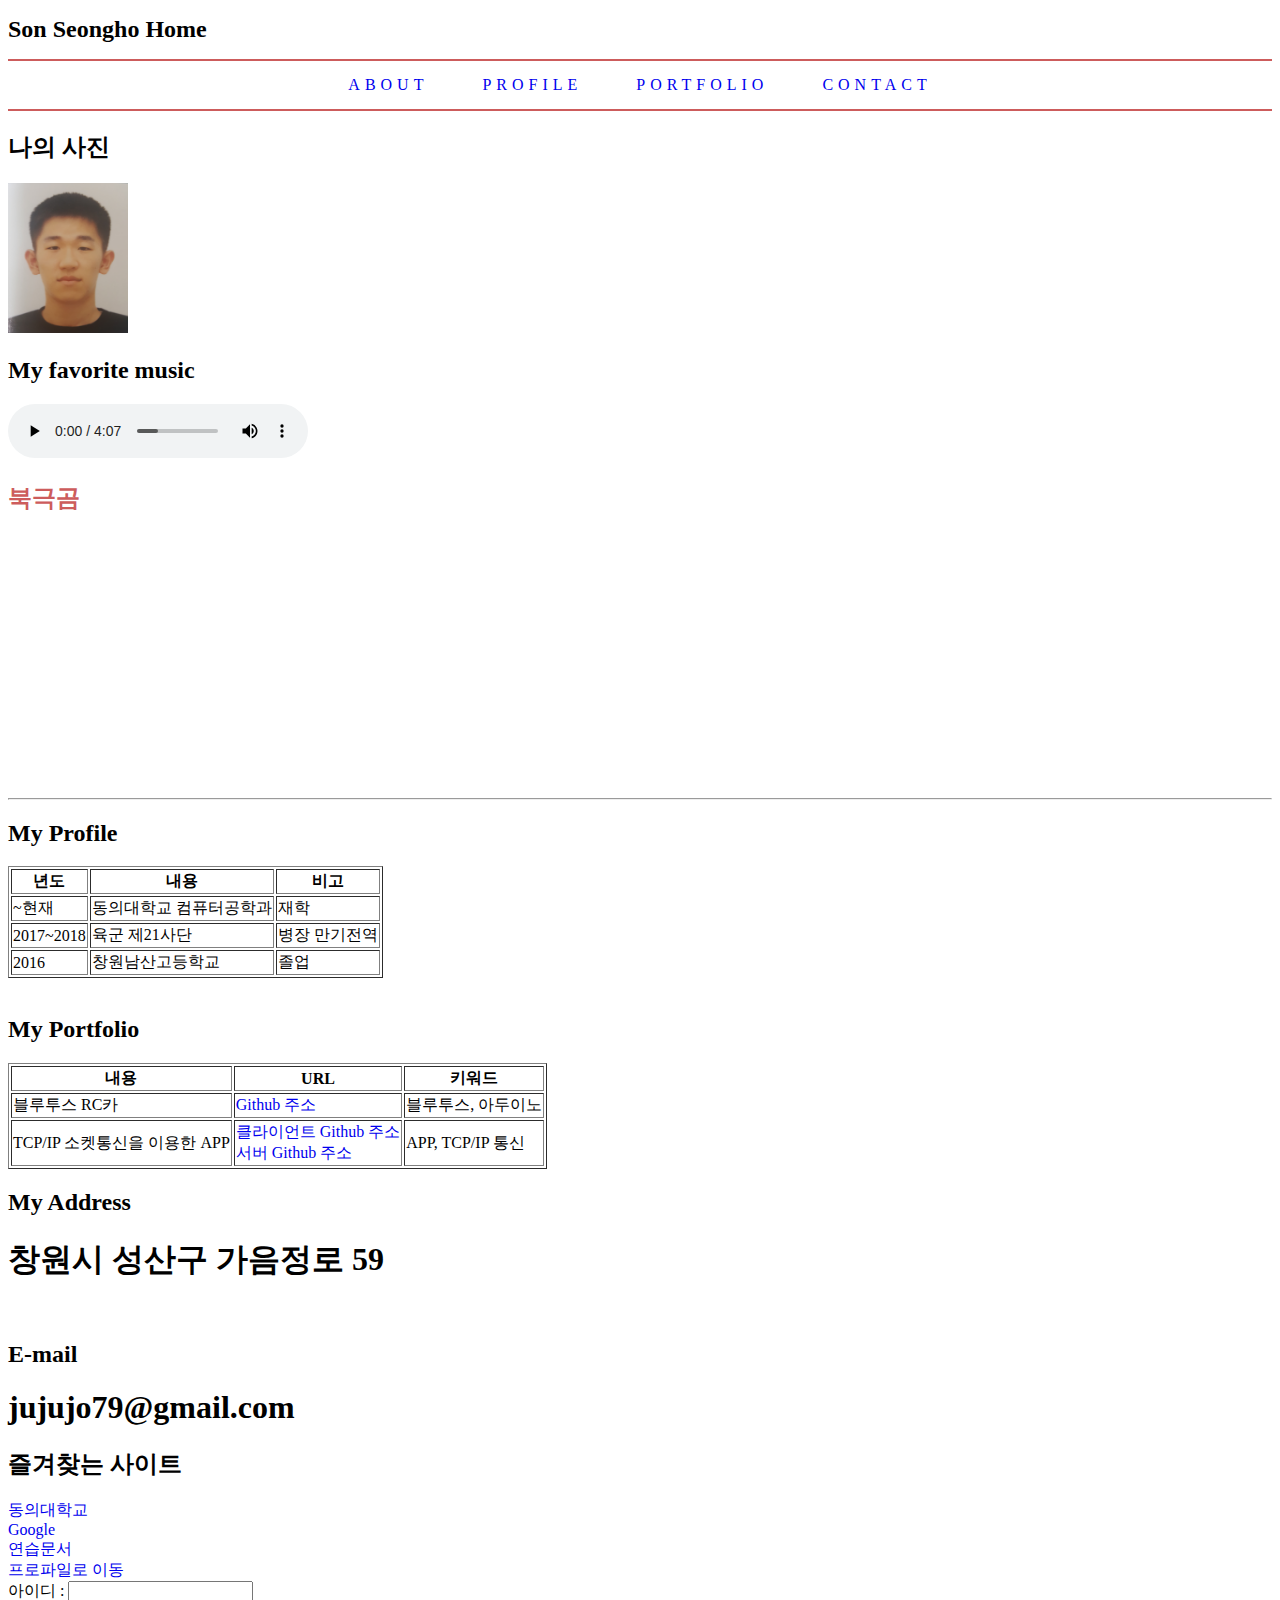
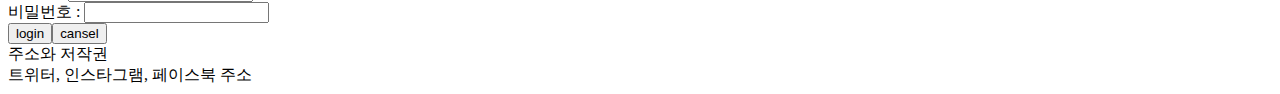
<file: index.html>
<!DOCTYPE html>
<html lang="ko">
<head>
    <meta charset="UTF-8">
    <meta http-equiv="X-UA-Compatible" content="IE=edge">
    <meta name="viewport" content="width=device-width, initial-scale=1.0">
    <title>Welcome to Seongho's Site</title>
    <link rel="stylesheet" href="myStyle.css">  
</head>
<body>
    <header>
        <h1>Son Seongho Home</h1>
    </header>
    <nav>
        <ul>
            <li><a href="#">About</a></li>
            <li><a href="#Profile">Profile</a></li>
            <li><a href="#Portfolio">Portfolio</a></li>
            <li><a href="#Contact">Contact</a></li>
        </ul>
    </nav>
    <section>
        <div id="Profile">
            <h2>나의 사진</h2>
            <img src = "images/1.png" alt = "나의 사진" height="150" width="120"/>
            <h2>My favorite music</h2>
            <audio src="media/music2.mp3" controls>
            지원하지 않는 브라우저입니다.
            </audio>
            <h2 style="font-size: x-large; color: indianred;">북극곰</h2>
            <iframe width="488" height="252" src="https://www.youtube.com/embed/6RQ-bBdASvk" title="YouTube video player" frameborder="0" allow="accelerometer; autoplay; clipboard-write; encrypted-media; gyroscope; picture-in-picture" allowfullscreen></iframe>
            <hr>

            <h2>My Profile</h2>
            <table border="1">
                <tr>
                    <th>년도</th>
                    <th>내용</th>
                    <th>비고</th>
                </tr>
                <tr>
                    <td>~현재</td>
                    <td>동의대학교 컴퓨터공학과</td>
                    <td>재학</td>
                </tr>     
                <tr>
                    <td>2017~2018</td>
                    <td>육군 제21사단</td>
                    <td>병장 만기전역</td>
                </tr>
                <tr>
                    <td>2016</td>
                    <td>창원남산고등학교</td>
                    <td>졸업</td>
                </tr>
            </table>
        </div>
        <br>
        <div id="Portfolio">
            <h2>My Portfolio</h2>
            <table border="1">
                <tr>
                    <th>내용</th>
                    <th>URL</th>
                    <th>키워드</th>
                </tr>
                <tr>
                    <td>블루투스 RC카</td>
                    <td>
                        <a href="https://github.com/snsnalal/BluetoothRC" target="_blank">Github 주소</a></td>
                    <td>블루투스, 아두이노</td>
                </tr>     
                <tr>
                    <td>TCP/IP 소켓통신을 이용한 APP</td>
                    <td>
                        <a href="https://github.com/snsnalal/newnew" target="_blank">클라이언트 Github 주소</a>                       
                        <br>
                        <a href="https://github.com/snsnalal/WindowsFormsApp6" target="_blank">서버 Github 주소</a>                        
                    </td>
                    <td>APP, TCP/IP 통신</td>
                </tr>
            </table>
        </div>
        <div id="Contact">
            <h2>My Address</h2>
            <h1> 창원시 성산구 가음정로 59 </h1><br>
            <h2>E-mail</h2>
            <h1> jujujo79@gmail.com </h1>
        </div>
        <div id="link">
            <h2>즐겨찾는 사이트</h2>
            <a href="http://www.deu.ac.kr" target="_blank">동의대학교</a><br>
            <a href="http://google.com">Google</a><br>
            <a href="start.html">연습문서</a><br>
            <a href="#Profile">프로파일로 이동</a>
        </div>
        <div id="login">
            <form action="#" method="POST">
                아이디 : <input type="text" name="id"><br>
                비밀번호 : <input type="password" name="pw"><br>
                <input type="submit" value="login"><input type="reset" value="cansel">
            </form>
        </div>
    </section>
    <footer>
        <div id="Copyright">주소와 저작권</div>
        <div id="SNS">트위터, 인스타그램, 페이스북 주소</div>
    </footer>
</body>
</html>
</file>
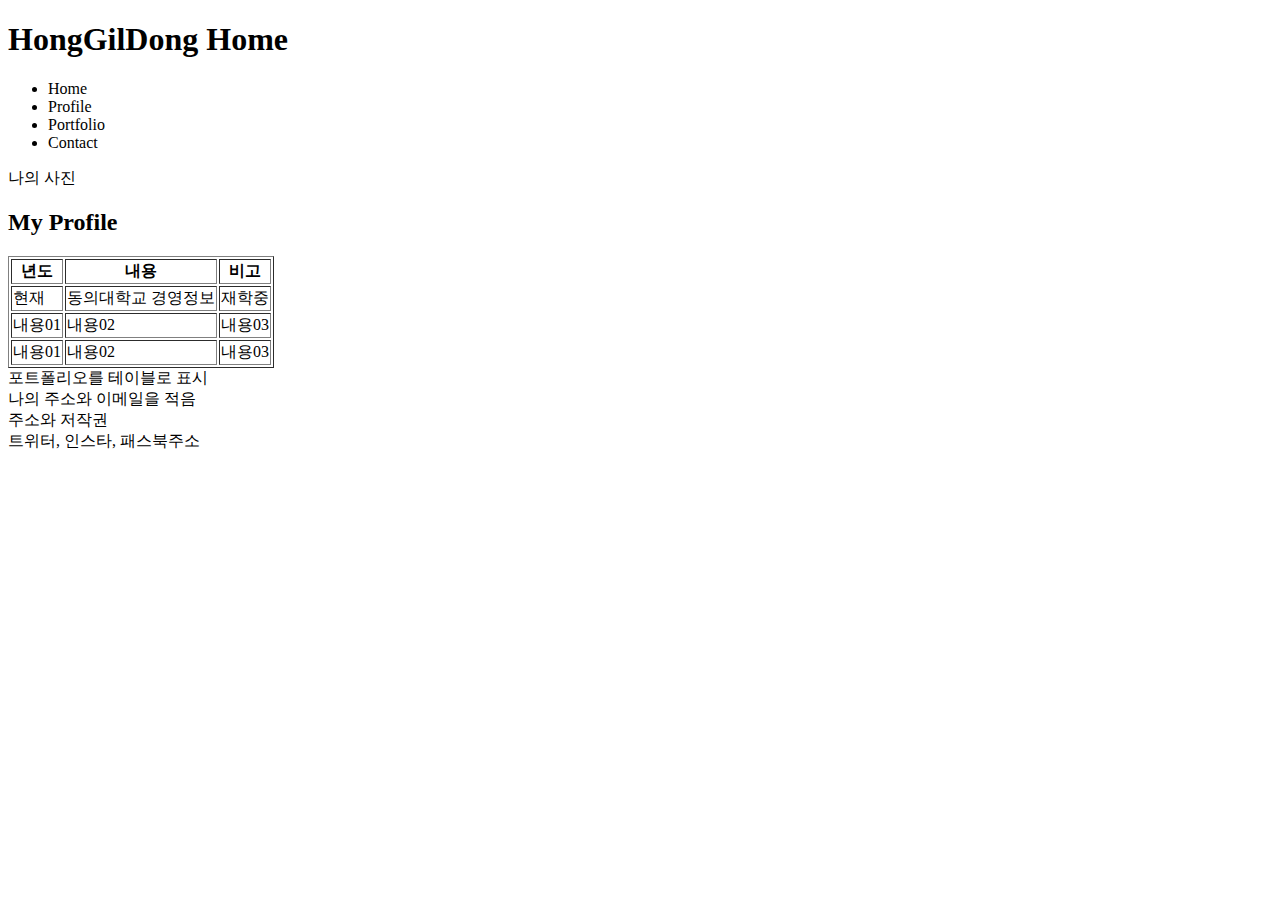
<file: web/index.html>
<!DOCTYPE html>
<html lang="ko">
<head>
    <meta charset="UTF-8">
    <meta name="viewport" content="width=device-width, initial-scale=1.0">
    <title>Welcome to Seongwon's Site</title>
</head>
<body>
     <header>
         <h1>HongGilDong Home</h1>
     </header>
     <nav>
         <ul>
             <li>Home</li>
             <li>Profile</li>
             <li>Portfolio</li>
             <li>Contact</li>
         </ul>
     </nav>
     <section>
         <div id="profile">  나의 사진<br>
            <h2> My Profile</h2>
            <table border="1">
                <tr>
                    <th>년도</th>
                    <th>내용</th>
                    <th>비고</th>
                </tr>
                <tr>
                    <td>현재</td>
                    <td>동의대학교 경영정보</td>
                    <td>재학중</td>
                </tr>
                <tr>
                    <td>내용01</td>
                    <td>내용02</td>
                    <td>내용03</td>
                </tr>
                <tr>
                    <td>내용01</td>
                    <td>내용02</td>
                    <td>내용03</td>
                </tr>
 
            </table>

         </div>
         <div id="portfolio">포트폴리오를 테이블로 표시</div>
         <div id="contact">나의 주소와  이메일을 적음</div>
     </section> 
     <footer>
         <div id="copyright"> 주소와 저작권</div>
         <div id="sns">트위터, 인스타, 패스북주소</div>
     </footer>  
</body>
</html>
</file>
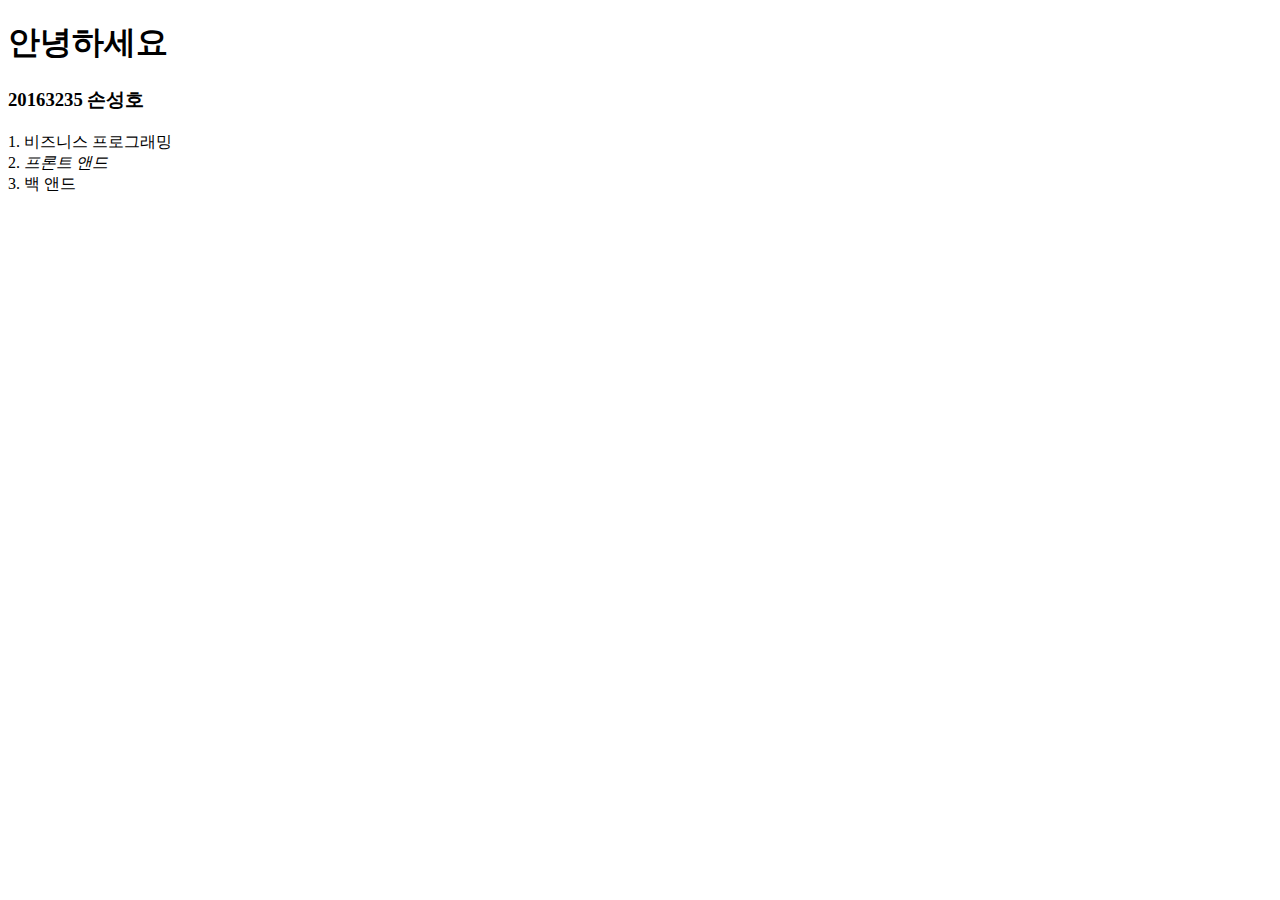
<file: start.html>
<!DOCTYPE html>
<html lang="ko">
<head>
    <meta charset="UTF-8">
    <meta http-equiv="X-UA-Compatible" content="IE=edge">
    <meta name="viewport" content="width=device-width, initial-scale=1.0">
    <title>20163235 손성호</title>
</head>
<body>
    <h1>안녕하세요</h1>
    <h3>20163235 손성호</h3>
    1. 비즈니스 프로그래밍<br>
    2. <i>프론트 앤드</i><br>
    3. 백 앤드
</body>
</html>
</file>
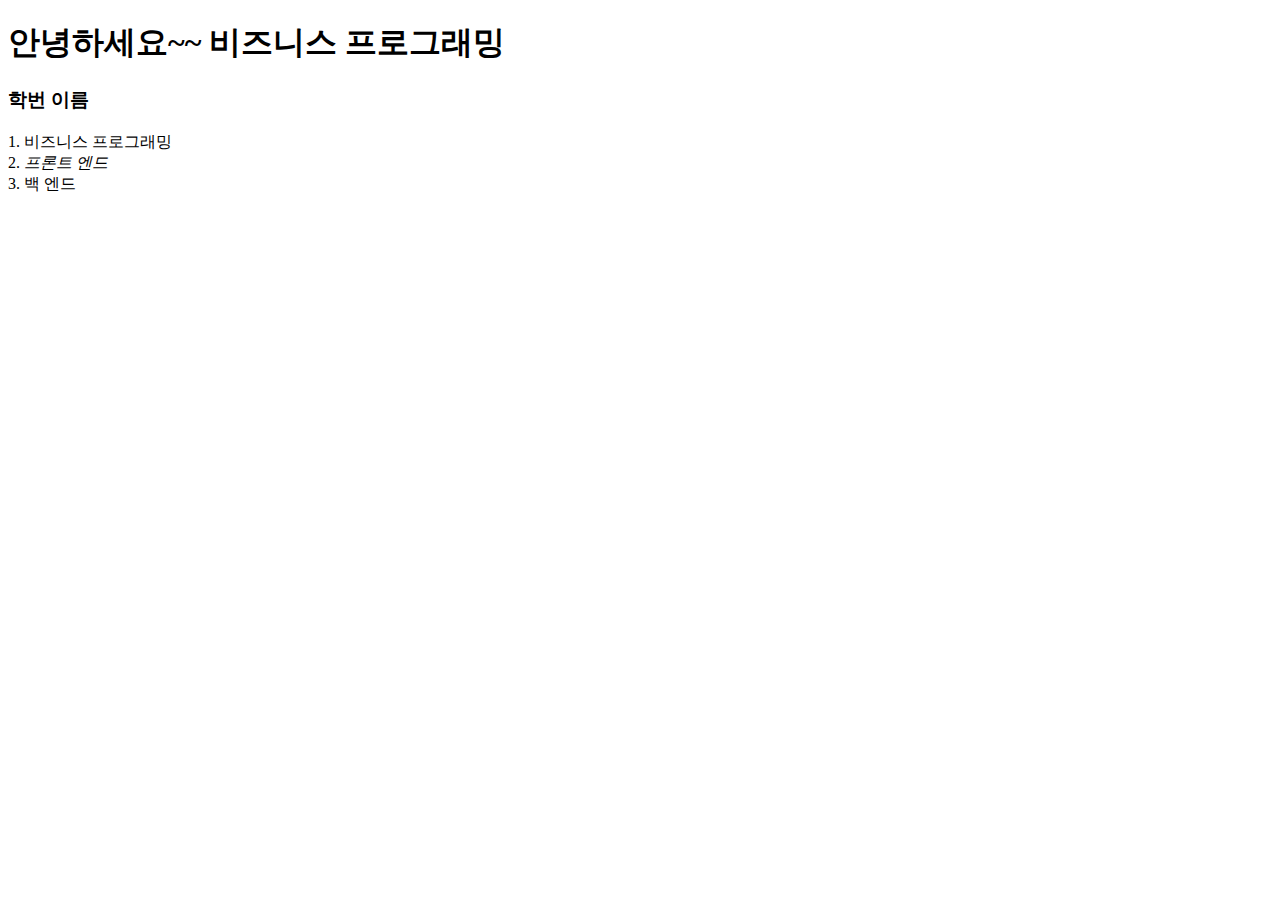
<file: web/start.html>
<!DOCTYPE html>
<html lang="ko">
<head>
    <meta charset="UTF-8">
    <meta name="viewport" content="width=device-width, initial-scale=1.0">
    <title> 학번 이름 </title>
</head>
<body>
    <h1>안녕하세요~~ 비즈니스 프로그래밍</h1>
    <h3>학번 이름 </h3>
    1. 비즈니스 프로그래밍 <br>
    2. <i>프론트 엔드</i><br>
    3. 백 엔드<br>
</body>
</html>
</file>
<file: myStyle.css>
<style>
        h1
        {
            color:red;
            background-color: rgba(0, 170, 161, 0.5);
            font-family:"맑은 고딕", Arial, Helvetica, sans-serif;
        }   
        /*
        medium = 16px = 1em = 100% = 12pt(인쇄용)
        */
        header h1
        {
            font-size: x-large;
        }
        a
        {
            text-decoration: none;
        }
        ul
        {
            list-style-type: none;
        }
        nav ul
        {
            text-align: center;
            border-top: 2px solid indianred;
            border-bottom: 2px solid indianred;
            padding: 15px 0px
        }
        nav ul li
        {
            display: inline;
            text-transform: uppercase;
            letter-spacing: 5px;
            padding: 15px 25px;
        }
        nav ul li:hover
        {
            background-color: indianred;
        }
        nav ul a:hover
        {
            color: white;
        }
</style>
</file>
